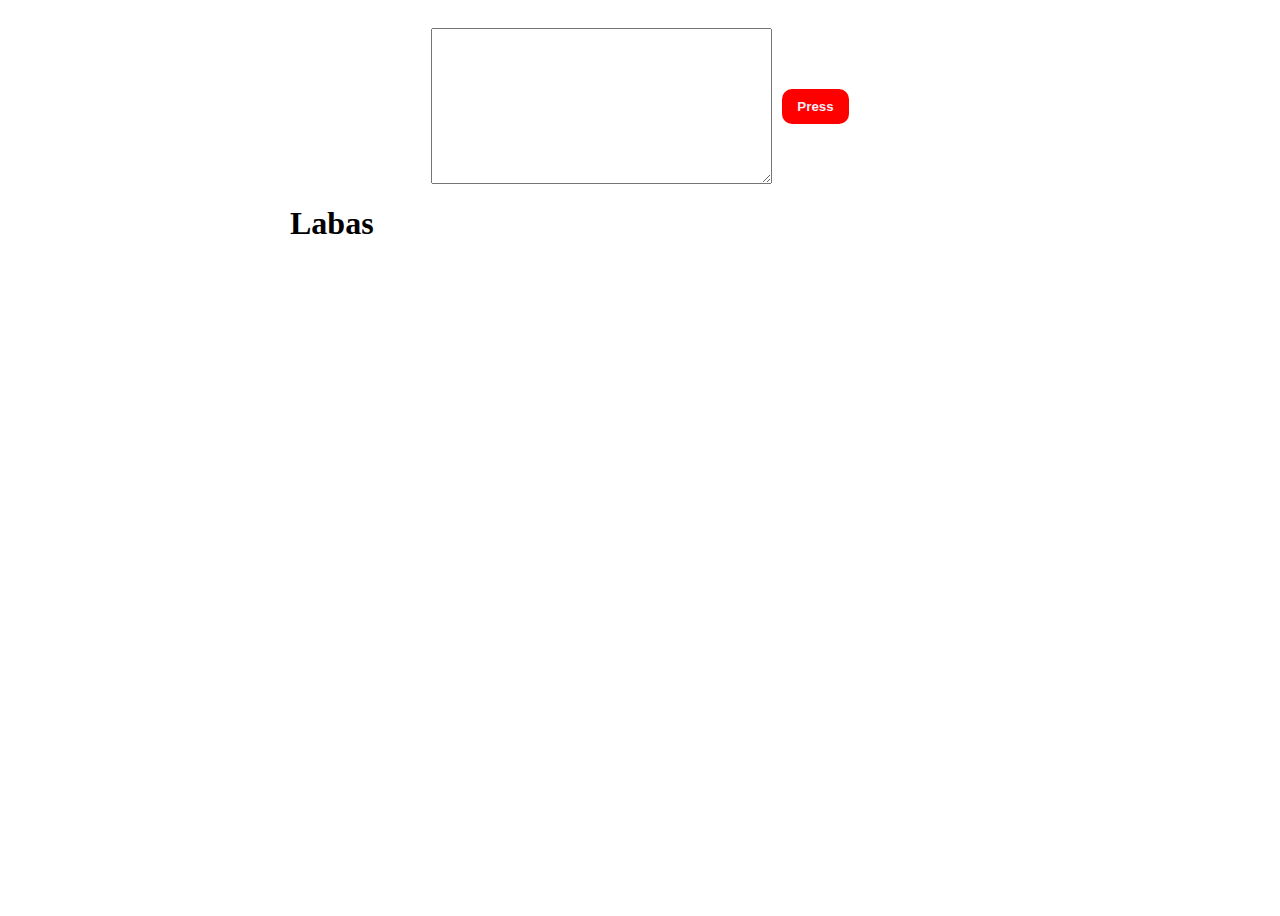
<file: mokaus pats/maps/draft.html>
<!DOCTYPE html>
<html lang="en">

<head>
    <meta charset="UTF-8">
    <meta http-equiv="X-UA-Compatible" content="IE=edge">
    <meta name="viewport" content="width=device-width, initial-scale=1.0">
    <link rel="stylesheet" href="draft.css">
    <title>Draft Chalange</title>
</head>

<body>

    <header>
        <div class="container">
            <div class="box">
                <textarea name="" class="textarea" id="" cols="40" rows="10"></textarea>
                <button class="btn">Press</button>
            </div>
            <h1 class="title">Labas</h1>
        </div>
    </header>

    <script src="draft.js"></script>
</body>

</html>
</file>
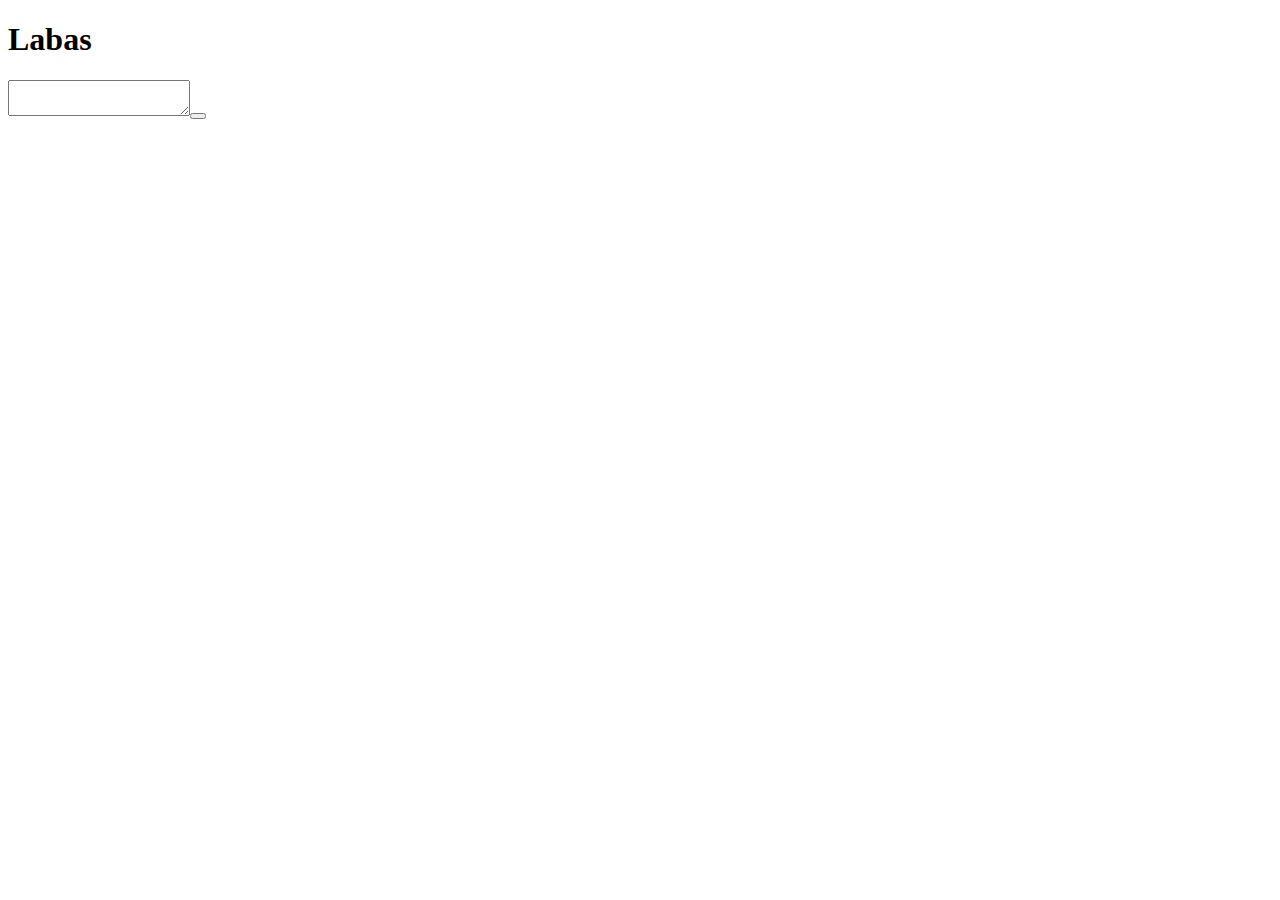
<file: mokaus pats/maps/maps.html>
<!DOCTYPE html>
<html lang="en">

<head>
    <meta charset="UTF-8">
    <meta http-equiv="X-UA-Compatible" content="IE=edge">
    <meta name="viewport" content="width=device-width, initial-scale=1.0">
    <title>Maps</title>
    <link rel="stylesheet" href="map.css">
</head>

<body>
    <h1>Labas </h1>
    <!-- <div class="container">

        <div class="form">


            <textarea rows="5" cols="60" class="textarea">

            </textarea>
            <button class="btn">press</button>
        </div>
    </div> -->
    <script src="maps.js"></script>
</body>

</html>
</file>
<file: mokaus pats/maps/draft.css>
header {
    height: 100vh;
}

.container {
    width: 700px;
    padding: 20px;
    margin: 0 auto;
}

.btn {
    border: none;
    padding: 10px 15px;
    background-color: red;
    color: rgb(239, 239, 244);
    border-radius: 10px;
    font-weight: 700;
    cursor: pointer;
}

.box {
    margin: 0 auto;
    display: flex;
    align-items: center;
    justify-content: center;
    gap: 10px;
}
</file>
<file: mokaus pats/maps/map.css>
.container {
    margin: 0 auto;
    height: 100vh;
    width: 1000px;
}

.form {
    display: flex;
    justify-content: left;
}
</file>
